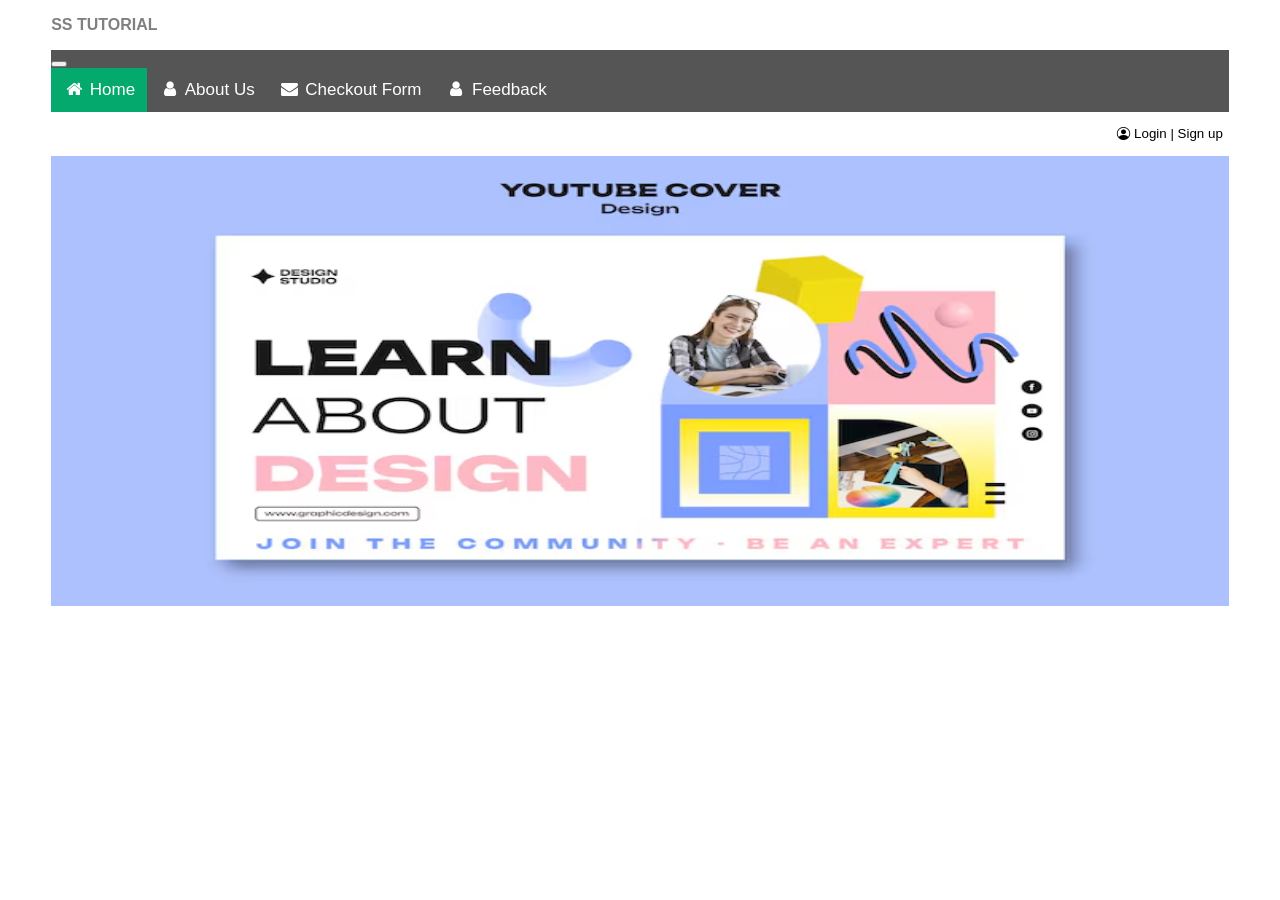
<file: index.html>
<!DOCTYPE html>
<html lang="en">
<head>
    <meta charset="UTF-8">
    <meta http-equiv="X-UA-Compatible" content="IE=edge">
    <meta name="viewport" content="width=device-width, initial-scale=1.0">
    <title>Website</title>
    <link rel="stylesheet" href="https://cdn.jsdelivr.net/npm/bootstrap-icons@1.10.5/font/bootstrap-icons.css">
    <link rel="stylesheet" href="style.css">
 
    <link rel="stylesheet" href="home.html">
</head>
<body>
  
  <b><p class="title">SS TUTORIAL</p></b>


  <nav class="navbar navbar-expand-lg navbar-light bg-light">
    <div class="container-fluid">
     
    <!-- <a class="navbar-brand" href="#">Navbar</a> -->
      <button class="navbar-toggler" type="button" data-bs-toggle="collapse" data-bs-target="#navbarNavAltMarkup" aria-controls="navbarNavAltMarkup" aria-expanded="false" aria-label="Toggle navigation">
        <span class="navbar-toggler-icon"></span>
      </button>
      <div class="collapse navbar-collapse" id="navbarNavAltMarkup">
        <link rel="stylesheet" href="https://cdnjs.cloudflare.com/ajax/libs/font-awesome/4.7.0/css/font-awesome.min.css">
        <div class="navbar-nav">
          <a class="nav-link active" aria-current="page" href="home.html"><i class="fa fa-fw fa-home"></i> Home</a>
          <a class="nav-link" href="about.html"><i class="fa fa-fw fa-user"></i> About Us</a>
          <a class="nav-link" href="contact.html"><i class="fa fa-fw fa-envelope"></i> Checkout Form</a>
          <a class="nav-link disabled" href="feedback.html" tabindex="-1" aria-disabled="true"><i class="fa fa-fw fa-user"></i> Feedback</a>
        </div>
      </div>
    </div>
  </nav>
  
  
    <div class="topRow">
       
        <button id="button-openform"><p><i class="bi bi-person-circle"></i><span class="non-italic"> Login | Sign up</span></p></button>
    </div>
    <img src="tutorial-1.jpg" style="height:450px;" width= "100%" padding="1px" >  
    <!-- Login form begins -->
    <section class="admin">
        <div class="container-login">
           <div class="closeButton"> <i class="bi bi-x-lg"></i></div>
            <form action="">
                <label for="username">Username</label>
                <input type="text" name="username" id="username" placeholder="Enter your User Name">

                <label for="password">Password</label>
                <input type="password" name="password" id="password" placeholder="Enter your Password">
                <div class="loginbuttons">
                <button class="button-login" >Login</button>
                <button class="button-login-signup">Sign Up</button>
            </div>
            
                <a class="forgetPWLink" href="">Forget Password</a> 
            </form>
            </div>

       
        <div class="container-signup">
            <div class="closeButtonSignup"> <i class="bi bi-x-lg"></i></div>
            <form action="">
                
                <label for="firstname">First Name <span class="required">*</span></label>
                <input type="text" name="firstname" id="firstname" placeholder="Enter your First Name">

                <label for="lastname">Last Name</label>
                <input type="text" name="lastname" id="lastname" placeholder="Enter your Last Name">

                 <label for="email">Email <span class="required">*</span></label>
                <input type="email" name="email" id="email" placeholder="Enter your Email">

                <label for="username">Username <span class="required">*</span></label>
                <input type="text" name="username" id="username" placeholder="Enter your Username">

                <label for="set-password">Set Password <span class="required">*</span></label>
                <input type="password" name="set-password" id="set-password" placeholder="Enter the Password">

                <label for="confirm-password">Confirm Password <span class="required">*</span></label>
                <input type="password" name="confirm-password" id="confirm-password" placeholder="Confirm Password">

                <label for="address">Address line 1 <span class="required">*</span></label>
                <input type="text" name="address" id="address" placeholder="Address Line 1">

                <label for="address">Address line 2</label>
                <input type="text" name="address" id="address" placeholder="Address Line 2">

                <label for="city">City <span class="required">*</span></label>
                <input type="text" name="city" id="city" placeholder="Enter your City">

                <label for="state">State <span class="required">*</span></label>
                <input type="text" name="state" id="state" placeholder="Enter your State">

                <label for="pincode">Pincode <span class="required">*</span></label>
                <input type="number" name="pincode" id="pincode" placeholder="Enter the Pincode">

                <button id="button-signup">Sign Up</button>
            </form>
        </div> 
            <div class="forgetPW">
                <div class="closeButtonForgetPW"> <i class="bi bi-x-lg"></i></div>
                <form action="">
                    <label for="username">Username</label>
                    <input type="text" name="username" id="username" placeholder="Enter the Username">

                    <label for="email">Email</label>
                    <input type="email" name="email" id="email" placeholder="Enter your Email">

                    <button class="forgetPWBtn">Submit</button>
                    <p>Note - Password is sent to registered Email</p>
                </form>
            </div>
            
        
    </section>
    <!-- login form ends -->
<script src="index.js"></script>
 
</body>
</html>
</file>
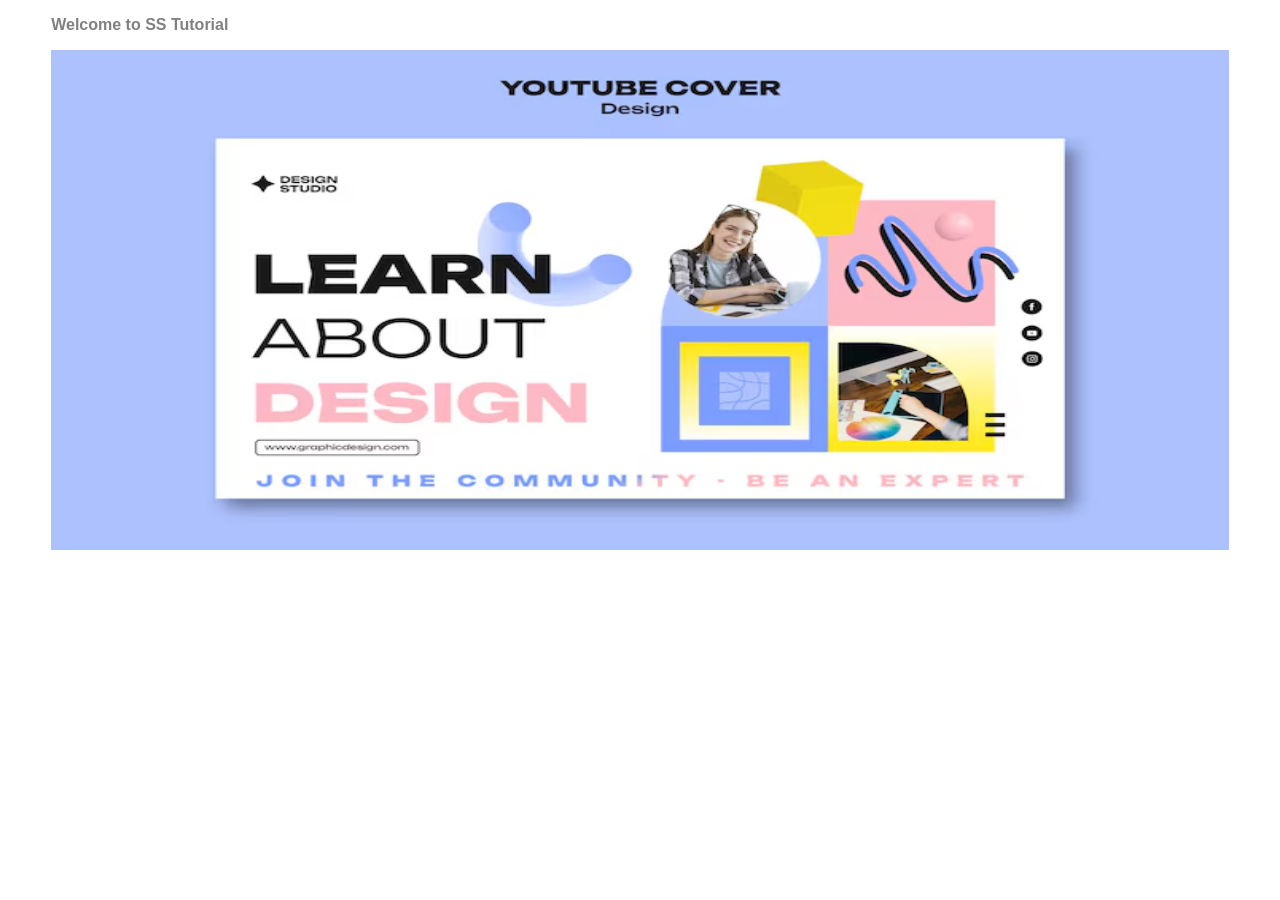
<file: home.html>
<!DOCTYPE html>
<html>
    
    <head>
        <title>
            Home
        </title>
        <link rel="stylesheet" href="https://cdn.jsdelivr.net/npm/bootstrap-icons@1.10.5/font/bootstrap-icons.css">
    <link rel="stylesheet" href="style.css"> 
</head> 
        <body>
            <div>
           <b><p class="title">Welcome to SS Tutorial</p>
            <img src="tutorial-1.jpg" style="height: 500px;" width= "100%" padding="1px" >
           </div> 
        </body>
        
  
</html>
</file>
<file: style.css>
html, body
{
margin-left: 4%;
margin-right: 4%;
margin-top: 0%;
font-family: 'Times New Roman', Times, serif;

}
.topRow
{
    display: flex;
    gap: 19px;
    justify-content: flex-end;
   
}
.topRow button
{
    background: transparent;
    border: none;
}
/* login form starts */
.container-login, .container-signup, .forgetPW
{
    display: none;
    
}

.closeButton, .closeButtonSignup, .closeButtonForgetPW
{
   position: relative;
    left: 95%;
}

.container-login, .forgetPW
{
position: fixed;
left: 30%;
top: 20%;
padding: 10px;
width: 500px;
background-color: white;
border: 2px solid green;
border-radius: 10px;
}

.container-signup
{
    position: fixed;
left: 30%;
top: 10%;
padding: 10px;

background-color: white;
border: 2px solid green;
border-radius: 10px;
 max-height: 80vh; 
 /* overflow-y: auto; */
 overflow-y: auto;
 overflow-x: hidden;
 width: 500px;
    
}

.container-login form, .container-signup form, .forgetPW form
{
    display: grid;
   gap: 5px;
   padding: 10px;
}

.container-login label, .container-signup label, .forgetPW label
{
    color: green;
    font-size: 17px;
}

.container-login input, .container-signup input, .forgetPW input
{
    height: 30px;
    background-color: transparent;
    opacity: 0.9;
    border: 1px solid green;
    border-radius: 5px;
    margin-bottom: 20px;
}


.loginbuttons
{
    display: flex;
    margin: auto;
    gap: 20px;
}

.button-login, .button-login-signup, #button-signup, .forgetPWBtn
{
    background-color: green;
    width: 100px;
    height: 40px;
    border: 2px solid green;
    border-radius: 5px;
    color: white;
    
}
#button-signup, .forgetPWBtn
{
    margin: auto;
}
/* login form ends */

@media (max-width: 768px) {
    .container-login, .container-signup, .forgetPW {
        left: 10%; 
        width: 80%; 
        max-width: none; 
    }
}
/* login form ends */
.navbar {
    width: 100%;
    background-color: #555;
    overflow: auto;
  }
  
  /* Navbar links */
  .navbar a {
    float: left;
    text-align: center;
    padding: 12px;
    color: white;
    text-decoration: none;
    font-size: 17px;
  }
  
  /* Navbar links on mouse-over */
  .navbar a:hover {
    background-color: #000;
  }
  
  /* Current/active navbar link */
  .active {
    background-color: #04AA6D;
  }
  
  /* Add responsiveness - will automatically display the navbar vertically instead of horizontally on screens less than 500 pixels */
  @media screen and (max-width: 500px) {
    .navbar a {
      float: none;
      display: block;
    }
  }
  input[type=text], select, textarea{
    width: 100%;
    padding: 12px;
    border: 1px solid #ccc;
    border-radius: 4px;
    box-sizing: border-box;
    resize: vertical;
  }
  
  /* Style the label to display next to the inputs */
  label {
    padding: 12px 12px 12px 0;
    display: inline-block;
  }
  
  /* Style the submit button */
  input[type=submit] {
    background-color: #04AA6D;
    color: white;
    padding: 12px 20px;
    border: none;
    border-radius: 4px;
    cursor: pointer;
    float: right;
  }
  
  /* Style the container */
  .container {
    border-radius: 5px;
    background-color: #f2f2f2;
    padding: 20px;
  }
  
  /* Floating column for labels: 25% width */
  .col-25 {
    float: left;
    width: 25%;
    margin-top: 6px;
  }
  
  /* Floating column for inputs: 75% width */
  .col-75 {
    float: left;
    width: 75%;
    margin-top: 6px;
  }
  
  /* Clear floats after the columns */
  .row:after {
    content: "";
    display: table;
    clear: both;
  }
  
  /* Responsive layout - when the screen is less than 600px wide, make the two columns stack on top of each other instead of next to each other */
  @media screen and (max-width: 600px) {
    .col-25, .col-75, input[type=submit] {
      width: 100%;
      margin-top: 0;
    }
  }
  .row {
    display: -ms-flexbox; /* IE10 */
    display: flex;
    -ms-flex-wrap: wrap; /* IE10 */
    flex-wrap: wrap;
    margin: 0 -16px;
  }
  
  .col-25 {
    -ms-flex: 25%; /* IE10 */
    flex: 25%;
  }
  
  .col-50 {
    -ms-flex: 50%; /* IE10 */
    flex: 50%;
  }
  
  .col-75 {
    -ms-flex: 75%; /* IE10 */
    flex: 75%;
  }
  
  .col-25,
  .col-50,
  .col-75 {
    padding: 0 16px;
  }
  
  .container {
    background-color: #f2f2f2;
    padding: 5px 20px 15px 20px;
    border: 1px solid lightgrey;
    border-radius: 3px;
  }
  
  input[type=text] {
    width: 100%;
    margin-bottom: 20px;
    padding: 12px;
    border: 1px solid #ccc;
    border-radius: 3px;
  }
  
  label {
    margin-bottom: 10px;
    display: block;
  }
  
  .icon-container {
    margin-bottom: 20px;
    padding: 7px 0;
    font-size: 24px;
  }
  
  .btn {
    background-color: #04AA6D;
    color: white;
    padding: 12px;
    margin: 10px 0;
    border: none;
    width: 100%;
    border-radius: 3px;
    cursor: pointer;
    font-size: 17px;
  }
  
  .btn:hover {
    background-color: #45a049;
  }
  
  span.price {
    float: right;
    color: grey;
  }
  
  /* Responsive layout - when the screen is less than 800px wide, make the two columns stack on top of each other instead of next to each other (and change the direction - make the "cart" column go on top) */
  @media (max-width: 800px) {
    .row {
      flex-direction: column-reverse;
    }
    .col-25 {
      margin-bottom: 20px;
    }
  }
  body {
    font-family: Arial, Helvetica, sans-serif;
    margin: 0;
  }
  
  html {
    box-sizing: border-box;
  }
  
  *, *:before, *:after {
    box-sizing: inherit;
  }
  
  .column {
    float: left;
    width: 33.3%;
    margin-bottom: 16px;
    padding: 0 8px;
  }
  
  .card {
    box-shadow: 0 4px 8px 0 rgba(0, 0, 0, 0.2);
    margin: 8px;
  }
  
  .about-section {
    padding: 50px;
    text-align: center;
    background-color: #474e5d;
    color: white;
  }
  
  .container {
    padding: 0 10px
}
  .container::after, .row::after {
    content: "";
    clear: both;
    display: table;
  }
  
  .title {
    color: grey;
  }
  
  .button {
    border: none;
    outline: 0;
    display: inline-block;
    padding: 8px;
    color: white;
    background-color: #000;
    text-align: center;
    cursor: pointer;
    width: 100%;
  }
  
  .button:hover {
    background-color: #555;
  }
  
  @media screen and (max-width: 650px) {
    .column {
      width: 100%;
      display: block;
    }
  }
</file>
